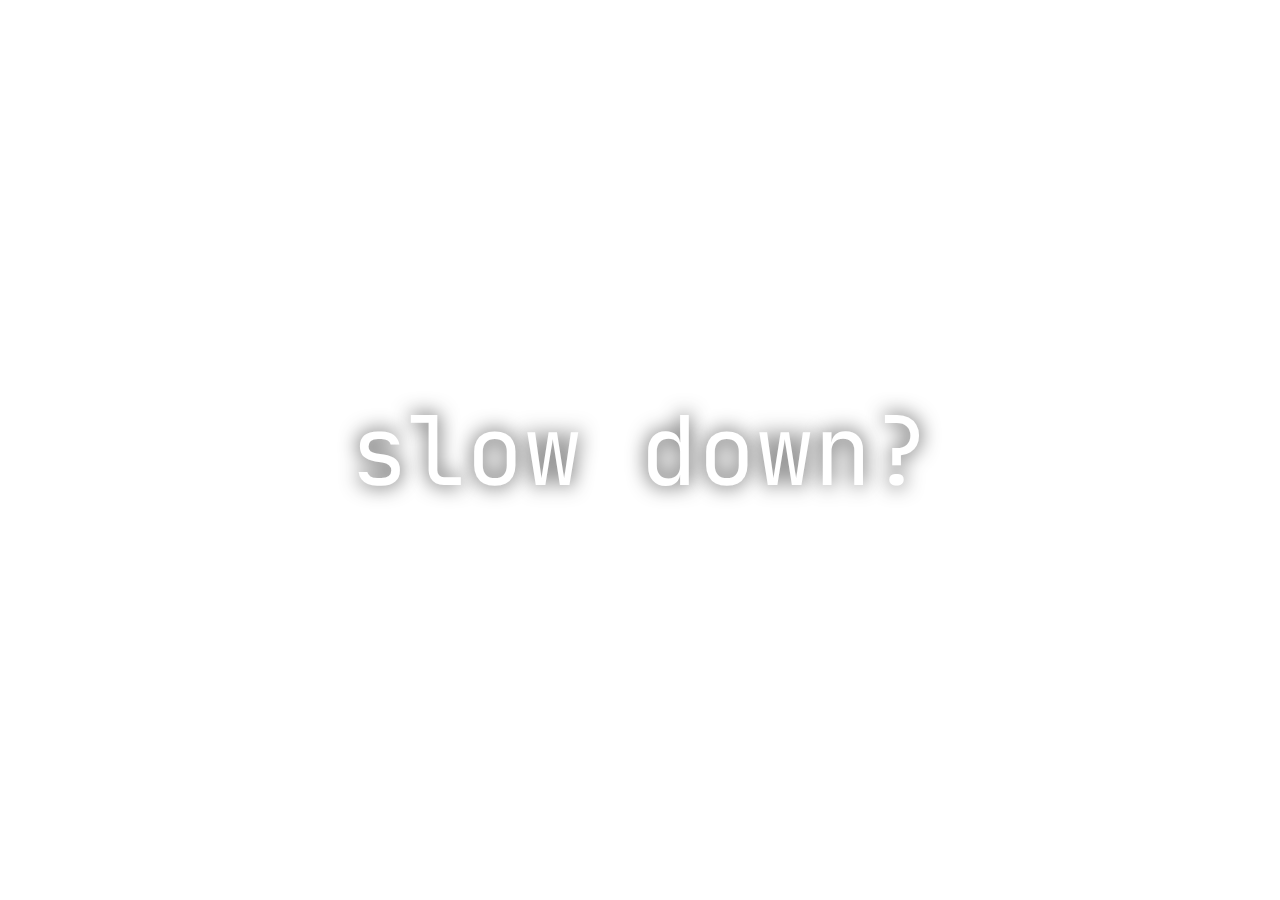
<file: Documents/NYU/Spring 2025/Web Art as Site/Particular Matter/slow.html>
<!DOCTYPE html>
<html lang="en">
<head>
    <meta charset="UTF-8">
    <meta name="viewport" content="width=device-width, initial-scale=1.0">
    <title>Slow</title>
    <link rel="stylesheet" href="slow.css">
    <link href="https://fonts.googleapis.com/css2?family=JetBrains+Mono:wght@400&display=swap" rel="stylesheet">
    <style>
        body, html {
            margin: 0;
            padding: 0;
            width: 100%;
            height: 100%;
            overflow: hidden;
        }
        
        iframe {
            position: absolute;
            top: 0;
            left: 0;
            width: 100%;
            height: 100%;
            border: none;
        }
    </style>
</head>
<body>
    <iframe src='https://my.spline.design/photorealearth-f9f83acf333bf33064af506081f190d7/' frameborder='0' width='100%' height='100%'></iframe>
    <a href="down.html" class="slow-text">slow down?</a>
</body>
</html>
</file>
<file: Documents/NYU/Spring 2025/Web Art as Site/Particular Matter/slow.css>
/* Import JetBrains Mono font */
@import url('https://fonts.googleapis.com/css2?family=JetBrains+Mono:wght@400&display=swap');

body, html {
    margin: 0;
    padding: 0;
    width: 100%;
    height: 100%;
    overflow: hidden;
}

iframe {
    position: absolute;
    top: 0;
    left: 0;
    width: 100%;
    height: 100%;
    border: none;
    z-index: 1;
}

.slow-text {
    position: absolute;
    top: 50%;
    left: 50%;
    transform: translate(-50%, -50%);
    font-family: 'JetBrains Mono', monospace;
    font-size: 96px;
    color: white;
    text-shadow: 0 0 20px rgba(0, 0, 0, 0.8);
    z-index: 10;
    text-align: center;
    user-select: none;
    mix-blend-mode: difference; /* Makes text visible on any background */
    cursor: pointer;
    text-decoration: none;
    transition: transform 0.3s ease, text-shadow 0.3s ease;
}

.slow-text:hover {
    transform: translate(-50%, -50%) scale(1.05);
    text-shadow: 0 0 30px rgba(0, 0, 0, 0.9);
}

/* Animation for the text */
@keyframes pulse {
    0% { opacity: 0.7; }
    50% { opacity: 1; }
    100% { opacity: 0.7; }
}

.slow-text {
    animation: pulse 4s infinite ease-in-out;
}
</file>
